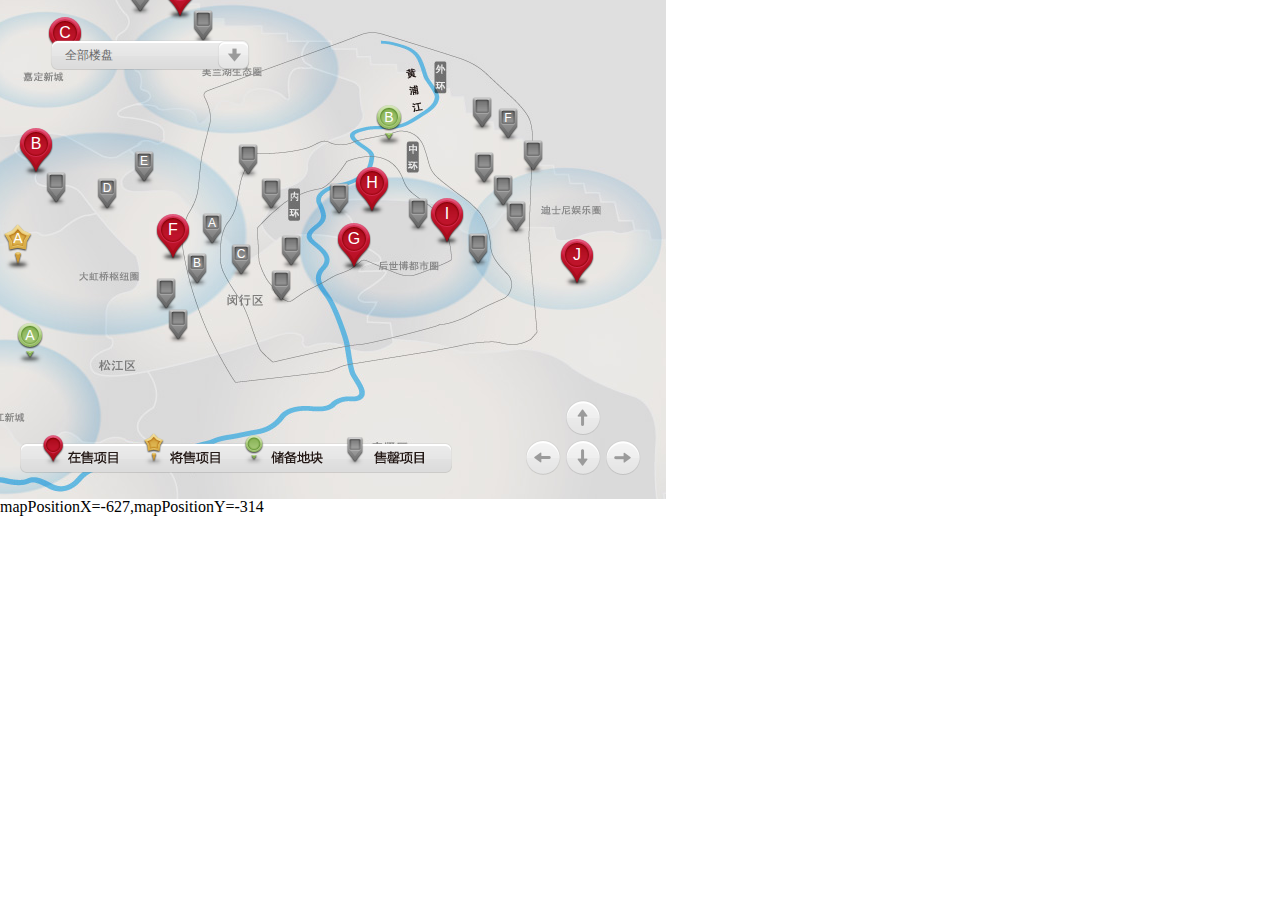
<file: map/index.html>
<!DOCTYPE HTML>
<html>
<head>
<meta charset="utf-8">
<title>kumo_map</title>
<link rel="stylesheet" type="text/css" href="map.css"/>
<link rel="stylesheet" type="text/css" href="reset.min.css"/>
</head>
<body>
<div id="idContainer" class="map-con">
    <div class="map-select">
        <div class="select">全部楼盘</div>
        <ul>
            <li name="all"><a icon="all" href="javascript:;">全部楼盘</a></li>
            <li name="xingfu"><a bar="xingfu" href="javascript:;">幸福系</a></li>
            <li name="guoji"><a bar="guoji" href="javascript:;">国际系</a></li>
            <li name="gaoduan"><a bar="gaoduan" href="javascript:;">高端系</a></li>
        </ul>
    </div>
    <div class="map-barList">
        <div class="barItem bar-xingfu">
            <ul class="point-list clear">
                <li><a move="jsht" href="javascript:;">金色华亭</a></li>
                <li><a move="jsly" href="javascript:;">金色领域</a></li>
                <li><a move="jylw" href="javascript:;">金域蓝湾</a></li>
                <li><a move="jsmx" href="javascript:;">金色梦想</a></li>
            </ul>
            <a class="bar-more" href="/estate/product/happiness.asp" target="_blank">进入幸福系</a></div>
        <div class="barItem bar-guoji">
            <ul class="point-list clear">
                <li><a move="qlj" href="javascript:;">清林径</a></li>
                <li><a move="hps" href="javascript:;">琥珀墅</a></li>
                <li><a move="chxy" href="javascript:;">城花新园</a></li>
                <li><a move="hscq" href="javascript:;">海上传奇</a></li>
                <li><a move="hqys" href="javascript:;">虹桥源墅</a></li>
                <li><a move="vkc" href="javascript:;">V.CITY</a></li>
            </ul>
            <a class="bar-more" href="/estate/product/internation.asp" target="_blank">进入国际系</a></div>
        <div class="barItem bar-gaoduan">
            <ul class="point-list clear">
                <li><a move="fcbs" href="javascript:;">翡翠别墅</a></li>
                <li><a move="wjf" href="javascript:;">五玠坊</a></li>
            </ul>
            <a class="bar-more" href="/estate/product/luxury.asp" target="_blank">进入高端系</a></div>
    </div>
    <div class="map-wheel clear">
        <div wheel-to="up" class="up"></div>
        <div wheel-to="left" class="left"></div>
        <div wheel-to="down" class="down"></div>
        <div wheel-to="right" class="right"></div>
    </div>
    <div class="map-button clear"><a icon="zaishou" href="javascript:;"></a><a icon="jiangshou" href="javascript:;"></a><a icon="chubei" href="javascript:;"></a><a icon="shouqin" href="javascript:;"></a></div>
    <div class="map-entity">
        <div class="map-view"></div>
        <img src="map.jpg" width="1920" height="1127" /></div>
    <div></div>
</div>
<div class="map-position"></div>
<script src="http://code.jquery.com/jquery-1.9.1.min.js"></script> 
<script src="jquery.kumo.map.js"></script> 
<script>
$(function () {
	var map = new kumoMap('idContainer',{
		isLocal:true,
		isPoint:true,
		pointUrl:"point.xml"
	});
})
</script>
</body>
</html>
</file>
<file: map/map.css>
/* CSS Document */
.clear {
	zoom:1;
}
.clear:after {
	content: ".";
	display: block;
	height: 0;
	clear: both;
	visibility: hidden;
}
.map-con {
	position:relative;
	width:666px;
	height:499px;
	overflow:hidden;
	z-index:10000;
}
.map-entity {
	position:absolute;
	top:0;
	left:0;
	width:1920px;
	height:1127px;
}
.map-entity img {
	position:absolute;
	top:0;
	left:0;
	z-index:-999;
}
.map-entity .icon {
	z-index:200;
	position:absolute;
	top:0;
	left:0;
}
.map-entity .point {
	position:absolute;
	width:50px;
	height:50px;
	z-index:100;
	cursor:pointer;
	font-family:Helvetica, sans-serif;
	text-align:center;
	color:#FFFFFF;
}
.map-entity .point .tips {
	position:absolute;
	overflow:hidden;
	width:180px;
	height:110px;
	left:-25px;
	top:-124px;
	padding:7px 5px 13px 5px;
	background:url(tip_hor.png) no-repeat 0 0;
	z-index:300;
	display:none;
}
.map-entity .point .tips img {
	position:relative;
	border:0;
}
.map-entity .point .heng {
	width:180px;
	height:110px;
	left:-25px;
	top:-124px;
	padding:7px 5px 13px 5px;
	background:url(tip_hor.png) no-repeat 0 0;
}
.map-entity .point .heng img {
	width:180px;
	height:110px;
}
.map-entity .point .shu {
	width:110px;
	height:180px;
	top:-124px;
	left:40px;
	padding:5px 7px 5px 13px;
	background:url(tip_ver.png) no-repeat 0 0;
}
.map-entity .point .shu img {
	width:110px;
	height:180px;
}
.map-entity .show {
	z-index:500;
}
.map-entity .show .show .tips {
	display:block;
}
#zaishou .point {
	background:url(icon-red.png) no-repeat center 0;
	line-height:32px;
	font-size:16px;
}
#jiangshou .point {
	background:url(icon-yellow.png) no-repeat center 0;
	line-height:28px;
	font-size:14px;
}
#chubei .point {
	background:url(icon-green.png) no-repeat center 0;
	line-height:24px;
	font-size:14px;
}
#shouqin .point {
	background:url(icon-gray.png) no-repeat 1px 0;
	line-height:20px;
	font-size:12px;
}
.map-view {
	width:1920px;
	height:1127px;
	cursor:move;
	background:url(#);
	position:relative;
}
.map-button {
	position:absolute;
	width:432px;
	height:40px;
	top:433px;
	left:20px;
	z-index:1000;
	background:url(button.png) no-repeat 0 0;
	display:none;
}
.map-button a {
	float:left;
	width:108px;
	height:40px;
}
.map-wheel {
	position:absolute;
	width:120px;
	height:80px;
	top:400px;
	right:20px;
	z-index:1000;
}
.map-wheel div {
	display:block;
	width:35px;
	height:35px;
	margin-right: 5px;
	margin-bottom: 5px;
	text-decoration:none;
	color:#000;
	line-height:40px;
	text-align:center;
	background: url("wheel.png") no-repeat 0 -999em;
	cursor: pointer;
}
.map-wheel .up {
	margin-left: 40px;
	background-position: 0 0;
}
.map-wheel .left {
	float: left;
	background-position: 0 -35px;
}
.map-wheel .down {
	float: left;
	background-position: 0 -70px;
}
.map-wheel .right {
	float: left;
	background-position: 0 -105px;
}
.map-select {
	position:absolute;
	top:40px;
	left:50px;
	z-index:1000;
	display:none;
	font-size:12px;
	color:#686868;
}
.map-select .select {
	width:185px;
	height:30px;
	background:url(bg-select.png) no-repeat 0 0;
	line-height:30px;
	padding-left:15px;
	cursor:pointer;
}
.map-select ul {
	width:188px;
	height:124px;
	padding-top:5px;
	background:url(bg-options.png) no-repeat 0 0;
	display:none;
}
.map-select .all {
	background-position:-188px 0;
}
.map-select .xingfu {
	background-position:-376px 0;
}
.map-select .guoji {
	background-position:-564px 0;
}
.map-select .gaoduan {
	background-position:-752px 0;
}
.map-select li {
	padding-top:1px;
}
.map-select a {
	display:block;
	height:30px;
	line-height:30px;
	padding-left:15px;
	color:#686868;
}
.map-select a:hover {
	color:#FFF;
}
.map-barList {
	position:absolute;
	left:0px;
	top:432px;
	z-index:1001;
	width:666px;
	height:67px;
	overflow:hidden;
	display:none;
}
.map-barList .bar-more {
	position:absolute;
	left:532px;
	top:19px;
	height:29px;
	width:100px;
	line-height:29px;
	font-size:12px;
	color:#686868;
	text-align:center;
}
.map-barList .barItem {
	height:67px;
	padding-left:255px;
}
.map-barList .bar-xingfu {
	background:url(bg-bar-xingfu.png) no-repeat 0 0;
}
.map-barList .bar-xingfu ul {
	padding-top:8px;
}
.map-barList .bar-xingfu li a:hover, .map-barList .bar-xingfu li a.current {
	background-color:#b00000;
}
.map-barList .bar-guoji {
	background:url(bg-bar-guoji.png) no-repeat 0 0;
}
.map-barList .bar-guoji ul {
	padding-top:8px;
}
.map-barList .bar-guoji li a:hover, .map-barList .bar-guoji li a.current {
	background-color:#002b6e;
}
.map-barList .bar-gaoduan {
	background:url(bg-bar-gaoduan.png) no-repeat 0 0;
}
.map-barList .bar-gaoduan ul {
	padding-top:20px;
}
.map-barList .bar-gaoduan li a:hover, .map-barList .bar-gaoduan li a.current {
	background-color:#b3642c;
}
.barItem .point-list {
	width:225px;
	height:48px;
}
.barItem .point-list li {
	float:left;
	width:75px;
	height:24px;
}
.barItem .point-list li a {
	display:block;
	width:60px;
	height:24px;
	color:#FFF;
	padding-left:5px;
	overflow:hidden;
	font-size:14px;
	line-height:24px;
	font-family:"微软雅黑";
}
</file>
